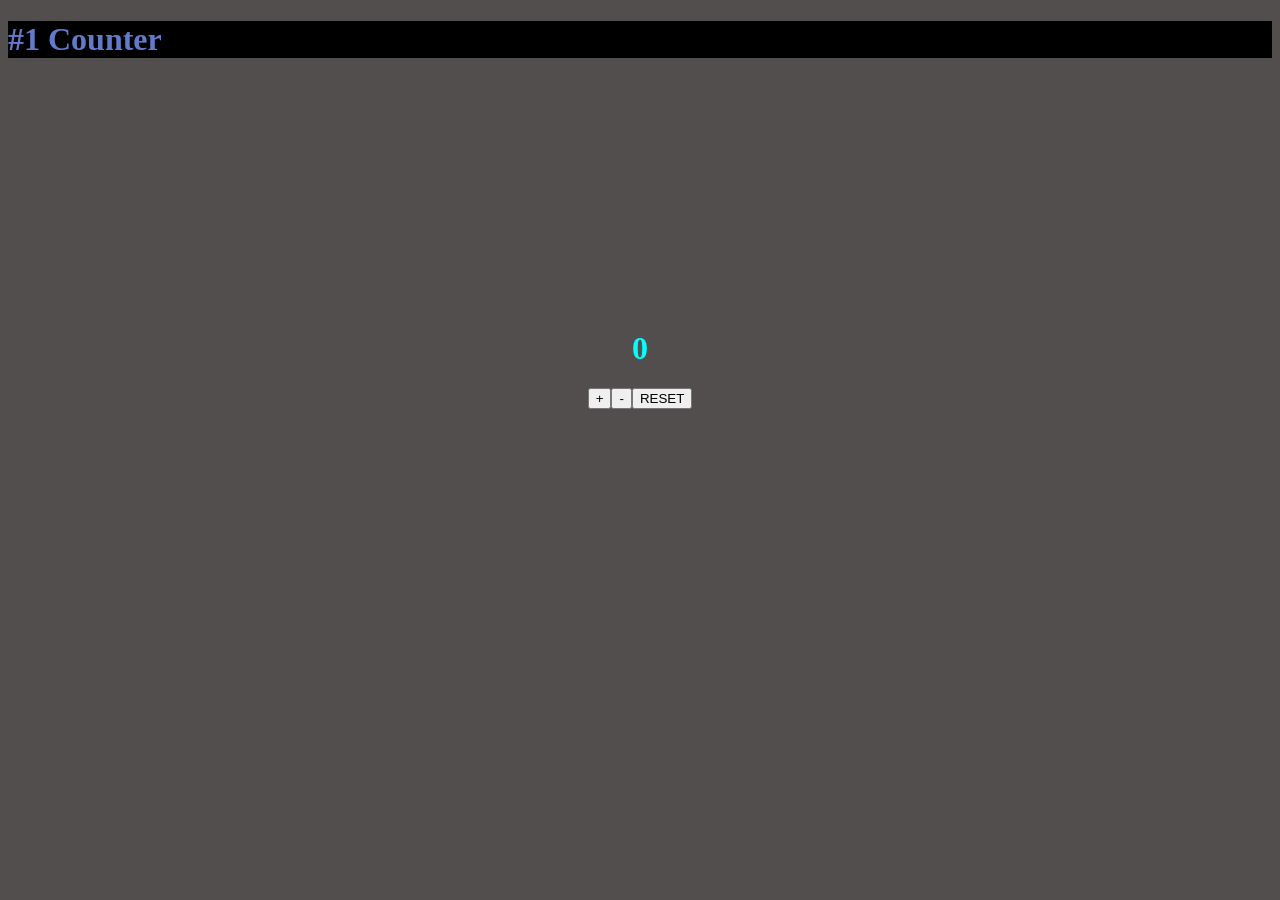
<file: #1 Counter/index.html>
<!DOCTYPE html>
<html lang="en">
<head>
    <meta charset="UTF-8">
    <meta name="viewport" content="width=device-width, initial-scale=1.0">
    <title>Document</title>
    <link rel="stylesheet" href="style/style.css">

    <div class="header">
        <h1>#1 Counter</h1>
    </div>
    
</head>
    
<body>
    <div class="counter">
        <h1 id="angka">0</h1>
    </div>

    <div class="button_PM">
        <button id="pluss" name="plus" class="btn-plus">+</button>
        <button id="minuss" name="minus" class="btn-minus">-</button>
        <button id="reset" class="btn-reset">RESET</button>
    </div>

<script src="script/script.js"></script>
</body>
</html>
</file>
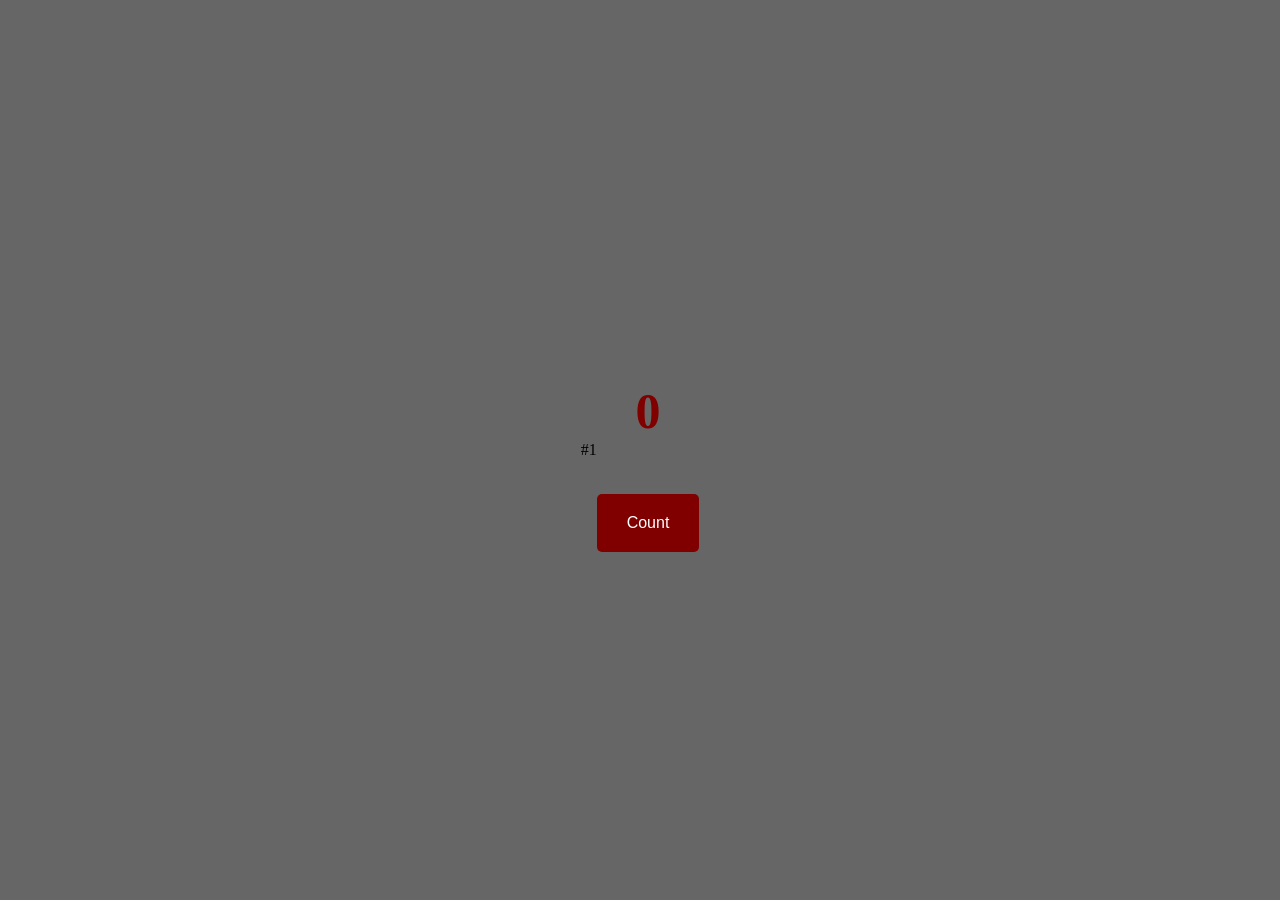
<file: test web/index.html>
<!DOCTYPE html>
<html lang="en">
<head>
    <meta charset="UTF-8">
    <meta name="viewport" content="width=device-width, initial-scale=1.0">
    <title> Challenge Web </title>
    <link rel= "stylesheet" href ="style/style.css">
    <script src="JS/js.js" defer></script>

    <div class="header">
        <p id="halaman-page-header">#1</p>
    </div>

</head>


<body>

    

    <div class="wrapper">

        <h1 id="angka">0</h1>
        <button id="click-button"> Count </button>

    </div>

   

    
</body>
</html>
</file>
<file: #1 Counter/style/style.css>
html, 
body {
    background-color: rgb(83, 78, 78)
}


.counter {
    display: flex;
    justify-content: center;
    align-items: center;
    color: aqua;
    margin-top: 250px;
}

.button_PM {
    align-items: center;
    display: flex;
    justify-content: center;
    align-items: center;
}

.header {
    background-color: rgb(0, 0, 0);
    color: rgb(98, 122, 202);
}
</file>
<file: test web/style/style.css>
html,
body {
    background-color: 	#666666;
    margin: 0;
    padding: 0;
    height: 100%;
}

body {
    align-items: center;
    justify-content: center;
    display: flex;
    
}

h1 {
    color: maroon;
    font-size: 50px;
}

.wrapper {
    display: flex;
    flex-direction: column;
    align-items: center;
    gap: 20px;
}

button {
    padding: 20px 30px;
    font-size: 16px;
    border: none;
    border-radius: 5px;
    cursor: pointer;
    transition: 0.2s;
    background-color: maroon;
    color: white;
}

.header {

}
</file>
